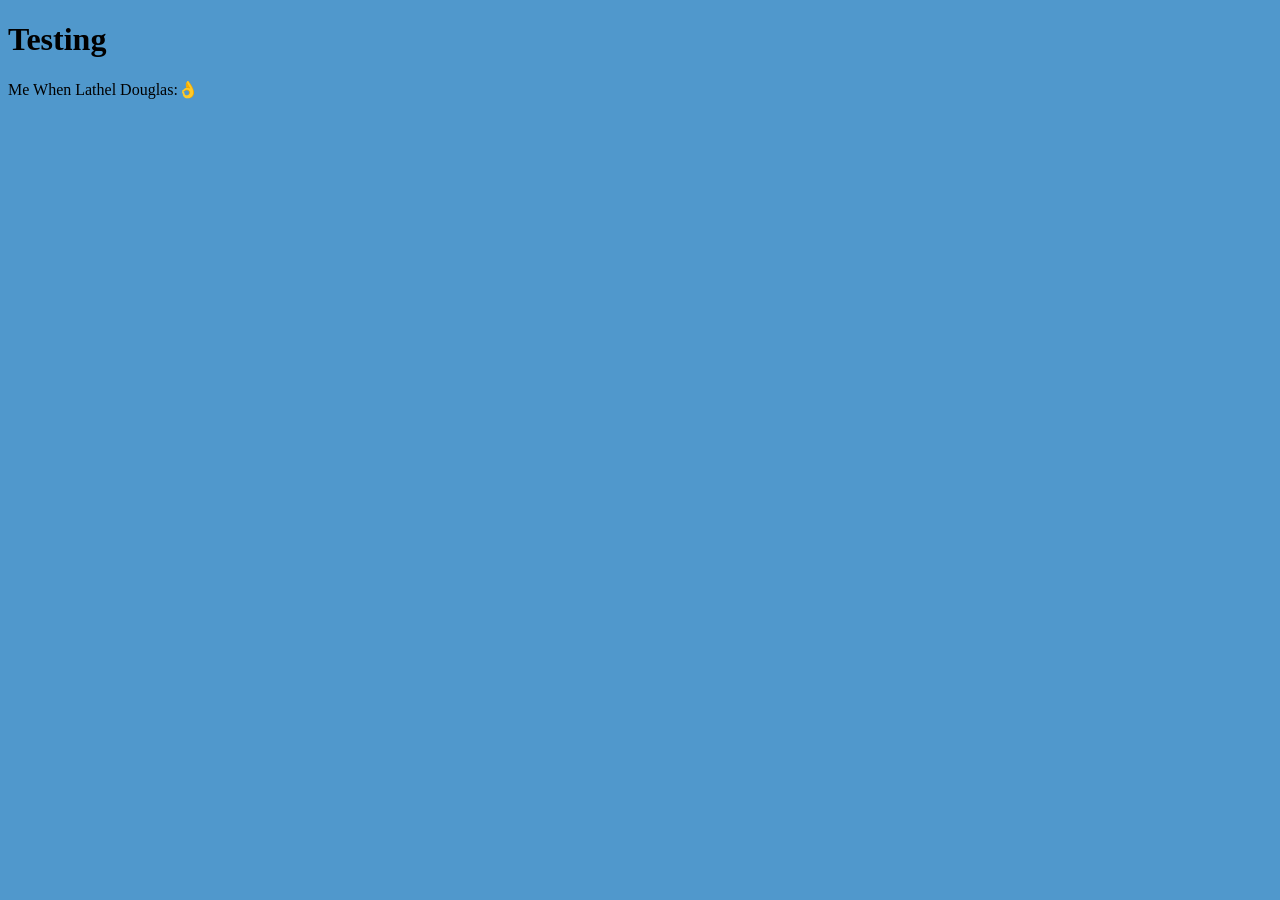
<file: about.html>
<!DOCTYPE html>
<html lang="en">
<head>
    <meta charset="UTF-8">
    <meta name="viewport" content="width=device-width, initial-scale=1.0">
    <link rel="stylesheet" href="style.css">
    <title>Document</title>
    <h1>Testing</h1>
</head>
<body>
Me When Lathel Douglas:👌
</body>
</html>
</file>
<file: style.css>
body{
    background-color: #5098cc;
}

.heading{
    background-color: #ba4ce1;
    font-family: cursive;
    letter-spacing: 0.2em;
    border: 2px solid rgb(111, 64, 203);
    text-align: center;
    color:orange;
}

.card{
    
}
</file>
